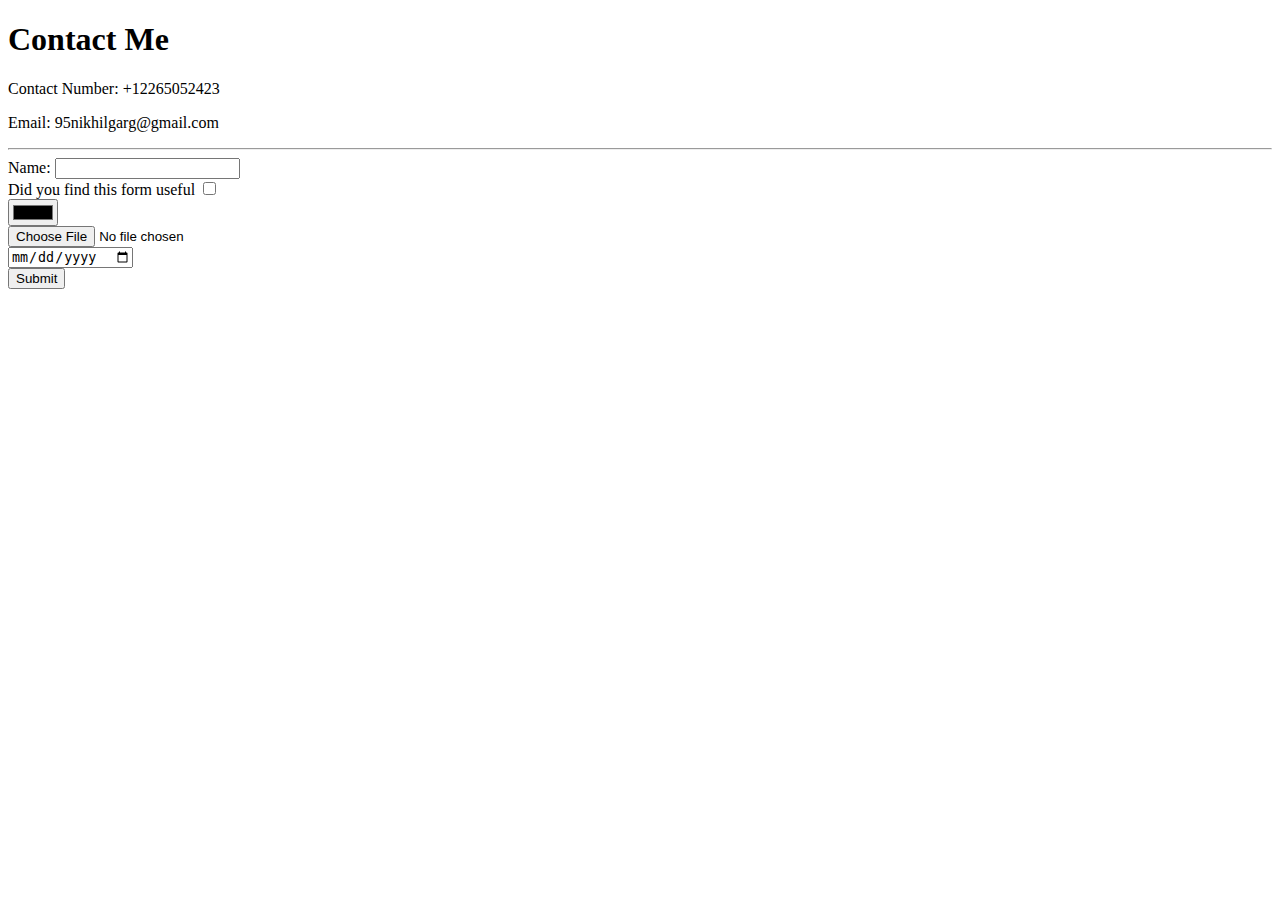
<file: ContactMe.html>
<!DOCTYPE html>
<html lang="en" dir="ltr">
  <head>
    <meta charset="utf-8">
    <title>ContactMe</title>
  </head>
  <body>
    <h1> Contact Me</h1>
    <p>Contact Number: +12265052423</p>
    <p>Email: 95nikhilgarg@gmail.com</p>
    <hr>
    <form>
      <label for="">Name:</label>
      <input type="text" name="" value=""><br>
      <label>Did you find this form useful</label>
      <input type="checkbox" name="" value=""><br>
      <input type="color" name="" value=""><br>
      <input type="file" name="" value=""><br>
      <input type="date" name="" value=""><br>
      <input type="submit" name="" >

      </form>

  </body>
</html>
</file>
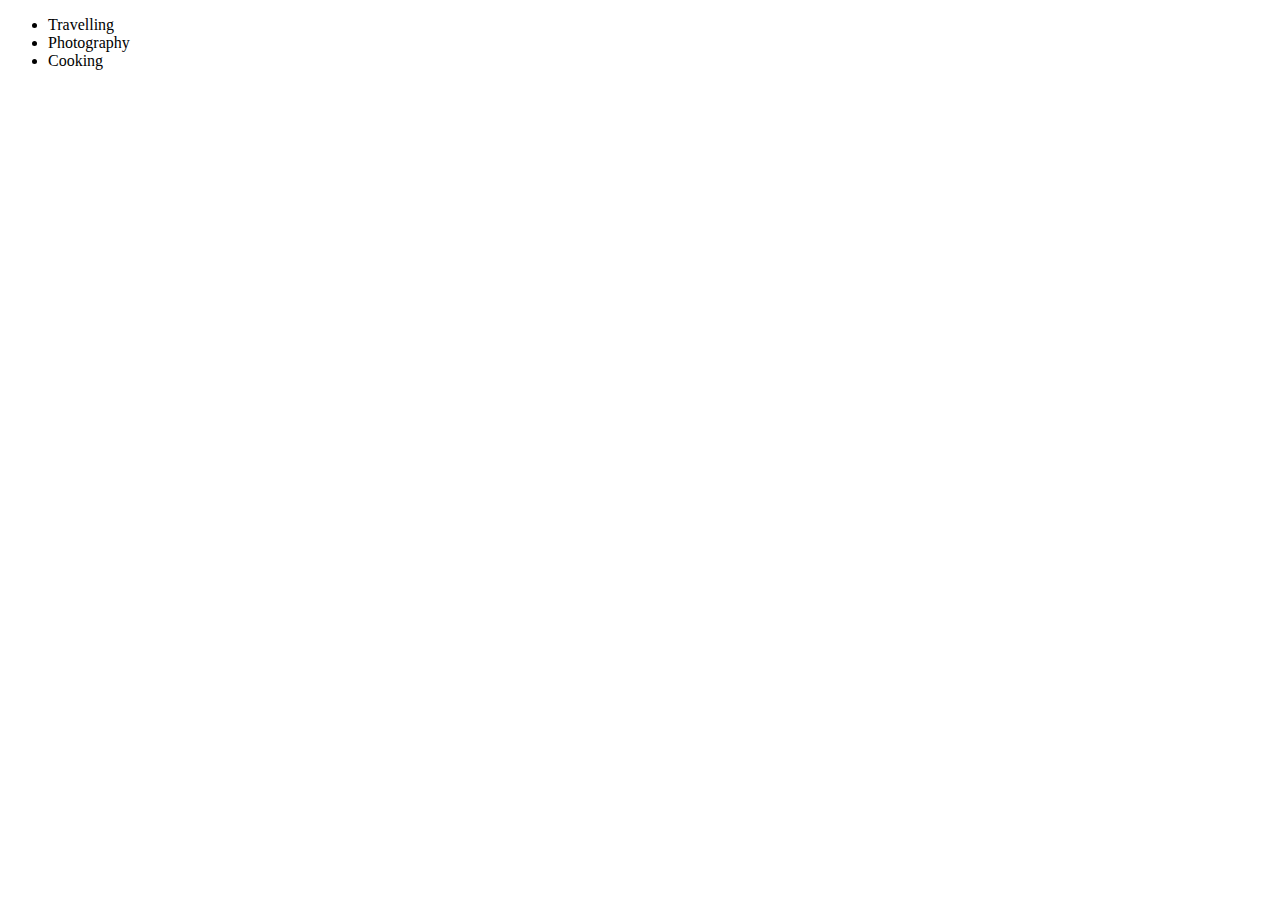
<file: hobbies.html>
<!DOCTYPE html>
<html lang="en" dir="ltr">
  <head>
    <meta charset="utf-8">
    <title>hobbies</title>
  </head>
  <body>
    <ul>

      <li> Travelling</li>
      <li>
        Photography
      </li>
      <li>
        Cooking
      </li>
      </ul>

  </body>
</html>
</file>
